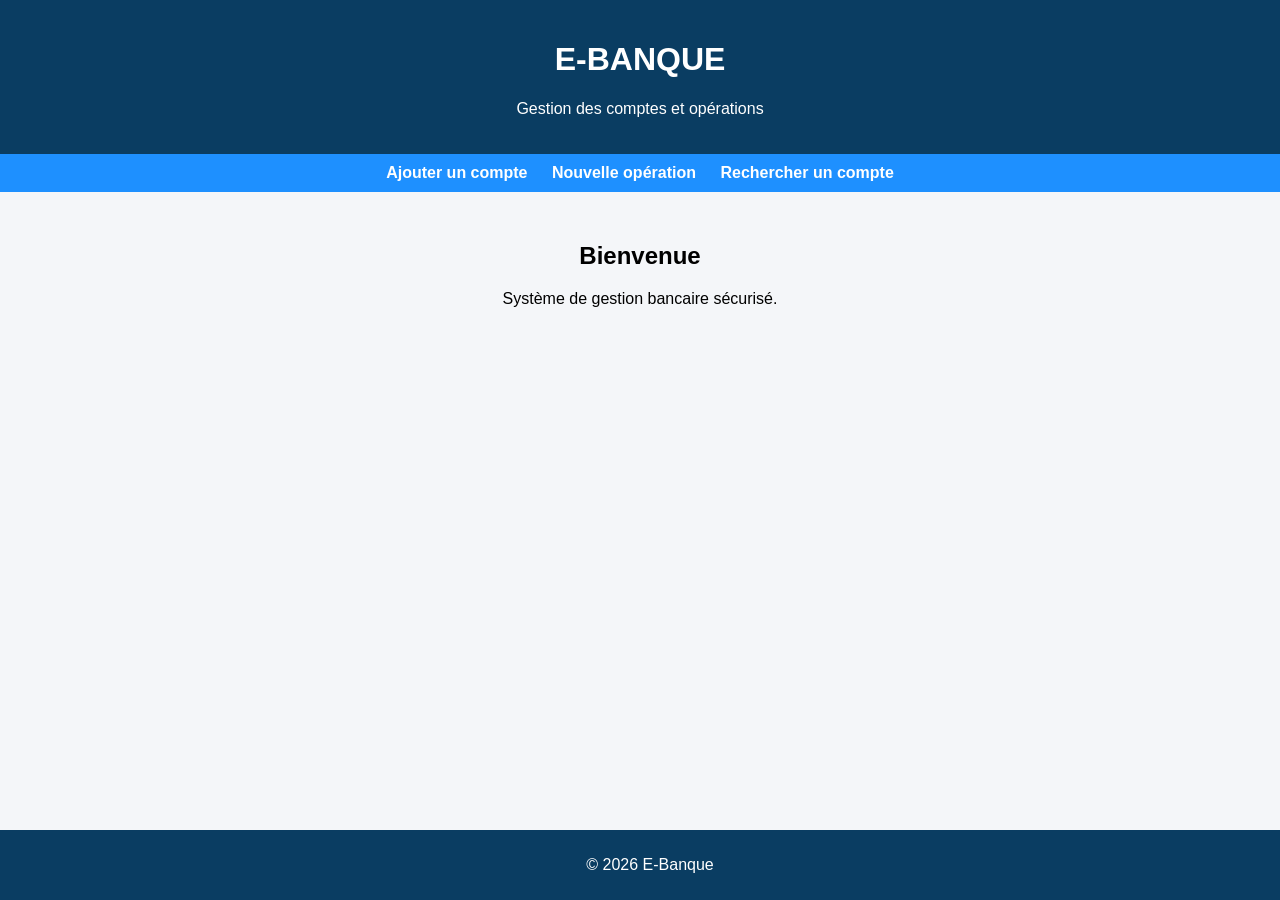
<file: index.html>
<!DOCTYPE html>
<html lang="fr">
<head>
  <meta charset="UTF-8">
  <title>E-Banque</title>
  <link rel="stylesheet" href="style.css">
</head>
<body>

  <header>
    <h1>E-BANQUE</h1>
    <p>Gestion des comptes et opérations</p>
  </header>

  <nav>
    <a href="ajouter_compte.html">Ajouter un compte</a>
    <a href="operation.html">Nouvelle opération</a>
    <a href="recherche.html">Rechercher un compte</a>
  </nav>

  <main>
    <h2>Bienvenue</h2>
    <p>Système de gestion bancaire sécurisé.</p>
  </main>

  <footer>
    <p>© 2026 E-Banque</p>
  </footer>

</body>
</html>
</file>
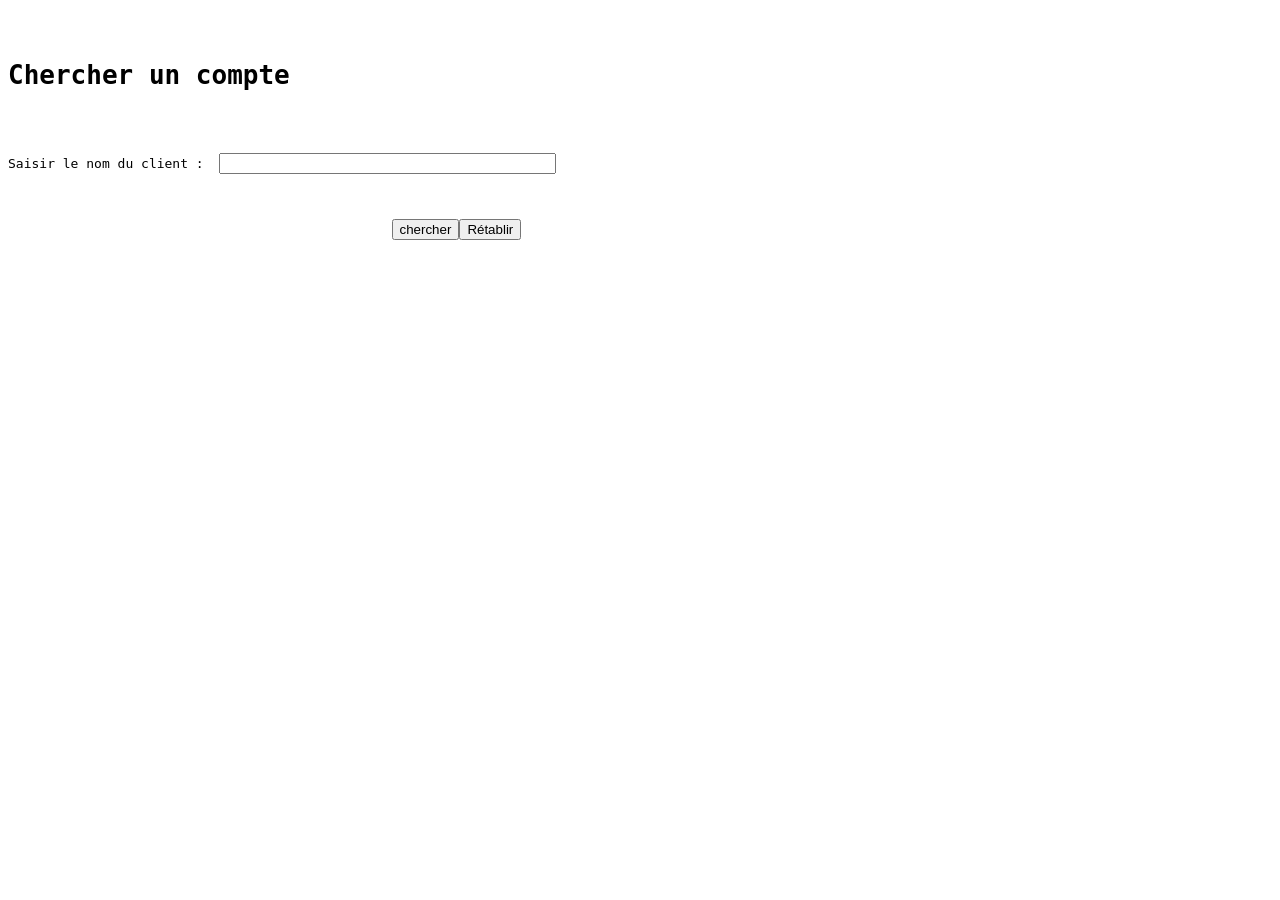
<file: RechercherCompte.html>
<!DOCTYPE html>
<html>
<head>
<title>Formulaire de recherche</title>
</head>
<body>
														
<form method="POST" action="RechercheCompte.php">

   
 <pre>  
   
<h1>Chercher un compte</h1>
                                                          
															
Saisir le nom du client :  <input type="text" name="Nom_Clt" size="40">
									


                                                 <input type="submit" value="chercher" name="chercher"><input type="reset" value="Rétablir" name="B2">
</pre>
	
</form>
</body>
</html>
</file>
<file: style.css>
body {
  font-family: Arial, sans-serif;
  margin: 0;
  background: #f4f6f9;
}

header {
  background: #0a3d62;
  color: white;
  padding: 20px;
  text-align: center;
}

nav {
  background: #1e90ff;
  padding: 10px;
  text-align: center;
}

nav a {
  color: white;
  margin: 10px;
  text-decoration: none;
  font-weight: bold;
}

main {
  padding: 30px;
  text-align: center;
}

footer {
  background: #0a3d62;
  color: white;
  text-align: center;
  padding: 10px;
  position: fixed;
  bottom: 0;
  width: 100%;
}
</file>
